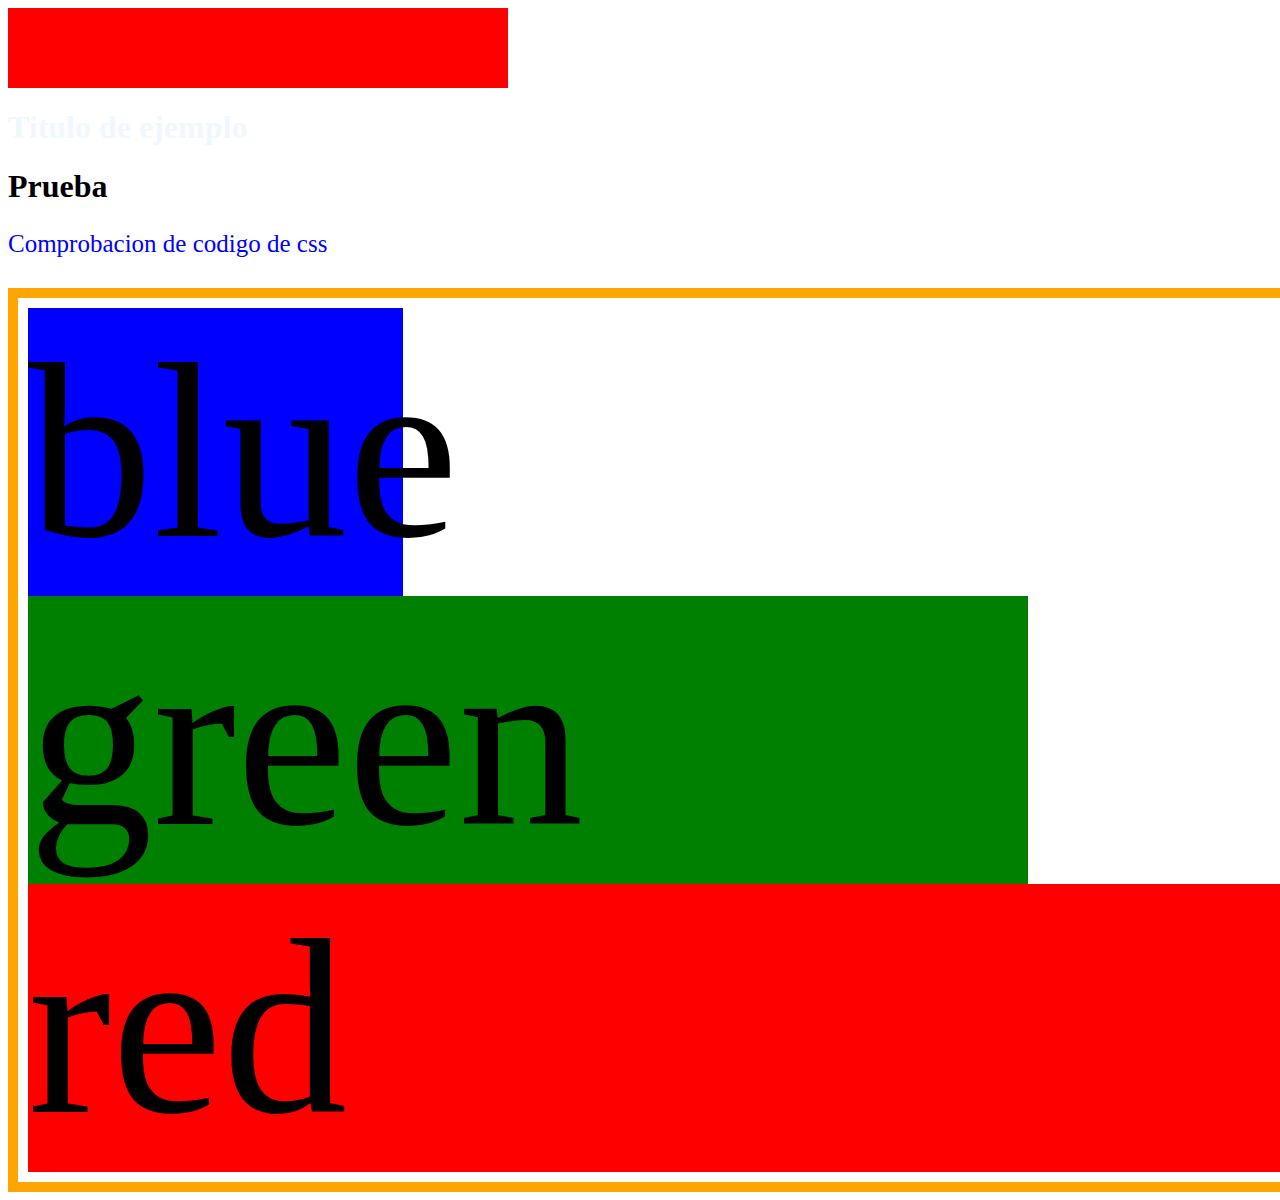
<file: Ejemplo 2/index.html>
<!DOCTYPE html>
<html lang="en">
<head>
    <meta charset="UTF-8">
    <meta name="viewport" content="width=device-width, initial-scale=1.0">
    <link rel="stylesheet" href="style.css">
    <title>Ejemplo 2</title>
   
</head>
<body>
    <div class="pequeno"></div>
    <h1 id="primer-h1">Titulo de ejemplo </h1>
    <h1>Prueba</h1>
    <p id="parrafo">Comprobacion de codigo de css</p>
    <div id="div-ejemplo">
        <div id="blue"> blue</div>
        <div id="green">green</div>
        <div id="red"> red</div>
    </div>
    
</body>
</html>
</file>
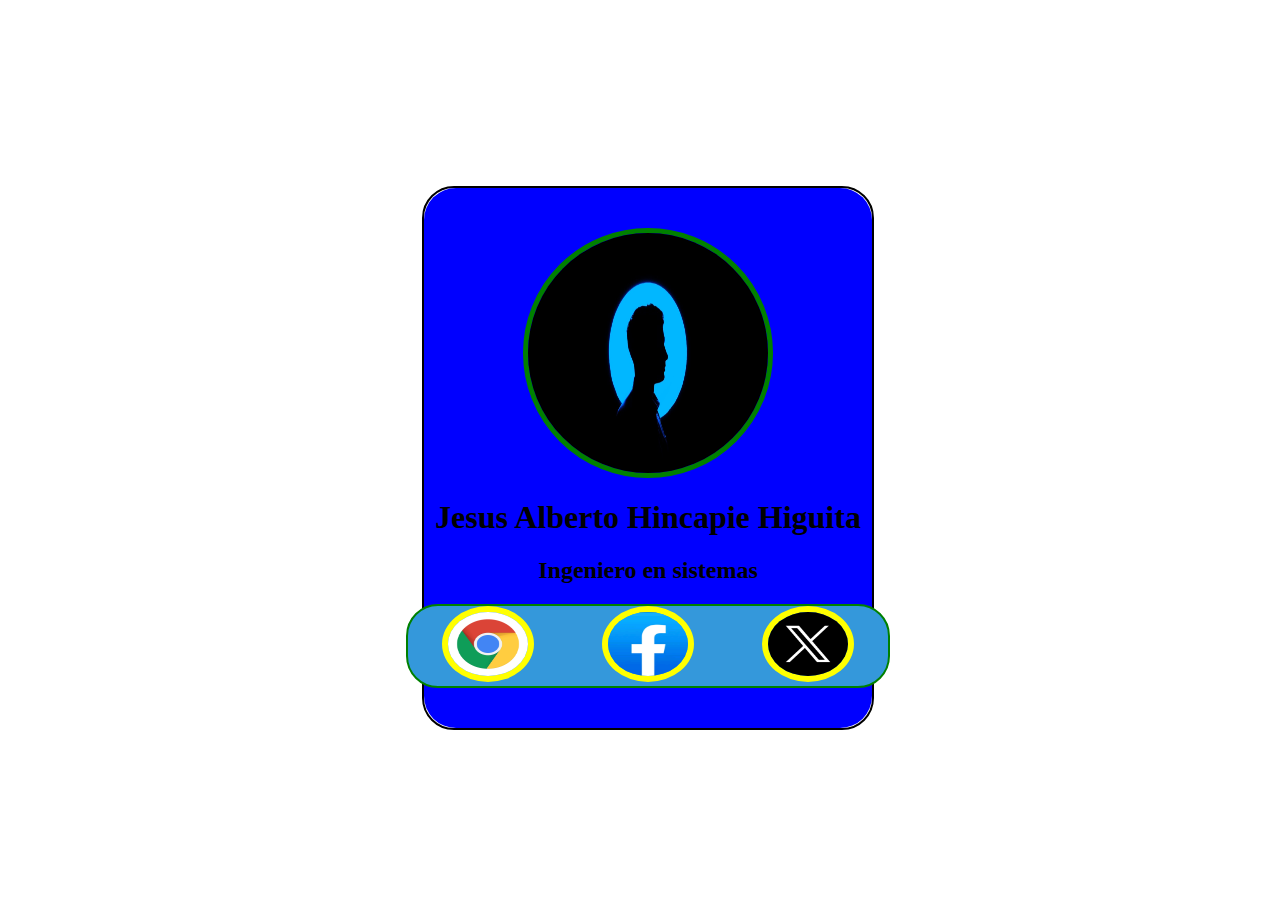
<file: Ejemplo 3/index.html>
<!DOCTYPE html>
<html lang="en">
<head>
    <meta charset="UTF-8">
    <meta name="viewport" content="width=device-width, initial-scale=1.0">
    <link rel="stylesheet" href="style.css">
    <title>Mi presentación</title>
</head>
<body>
    <div class="contenedor-principal">
        <div class="contenedor-imagen">
            <img class="imagen-perfil"  src="imegenes/img.jpeg" alt="imagen usuario">
        </div>
        <div class="letras">
            <h1> Jesus Alberto Hincapie Higuita</h1>
            <h2>Ingeniero en sistemas</h2>
        </div>
        <div class="Contenedor-botones">
            <a href="https://www.google.com/?hl=es" class="link">
                <img class="imagengoogle" src="imegenes/google.png" alt="imagen google">
            </a>
            <a href="https://es-la.facebook.com/" class="link">
                <img class="imagenface" src="imegenes/Logo_de_Facebook.png" alt="imagen de facebook">
            </a>
            <a href="https://twitter.com/?lang=es" class="link">
                <img class="imagenX" src="imegenes/twitter.jpeg" alt="imagen de twitter">
            </a>
        </div>
    </div>
</body>
</html>
</file>
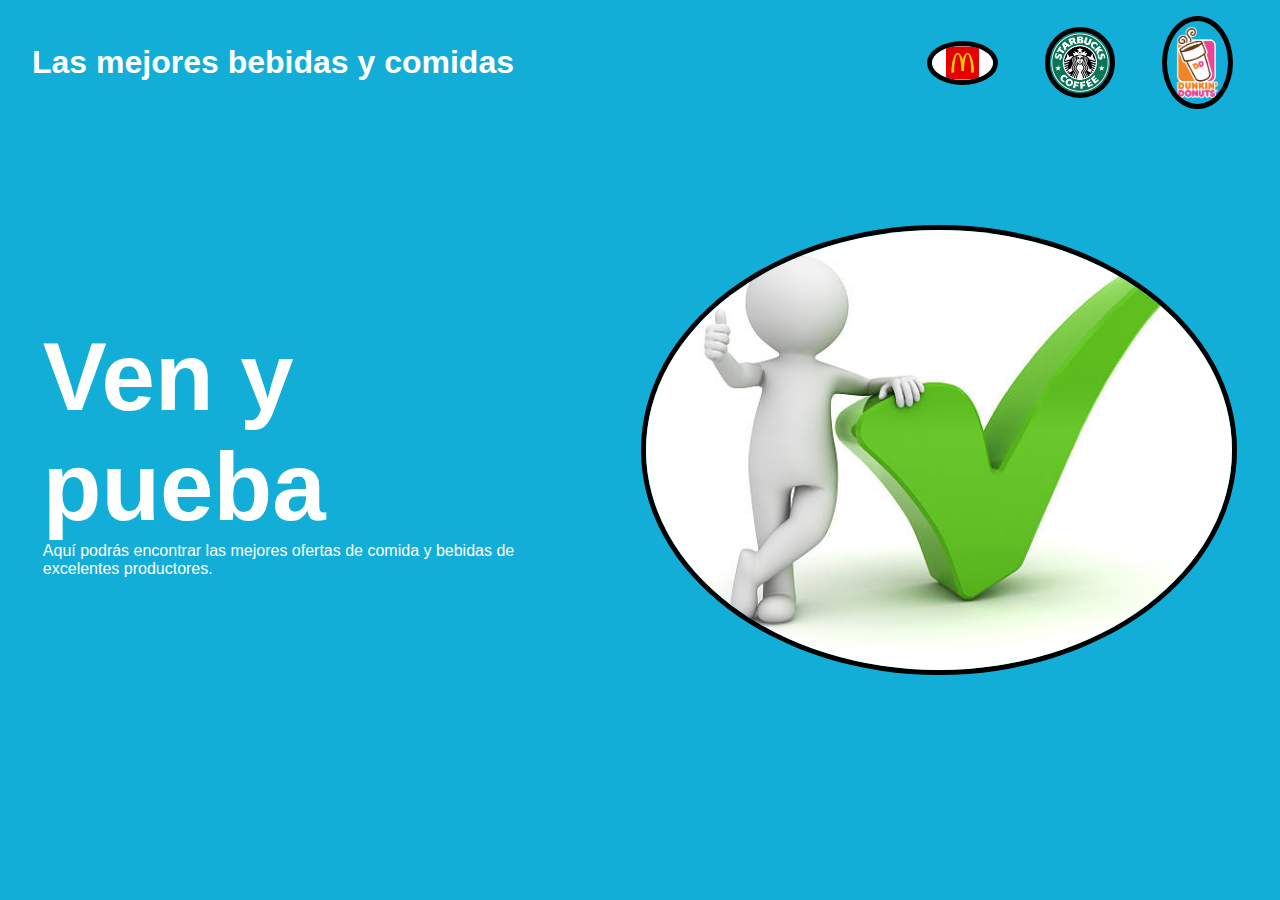
<file: HTML y CSS/Ejemplo 4/index.html>
<!DOCTYPE html>
<html lang="en">
<head>
    <meta charset="UTF-8">
    <meta http-equiv="X-UA-Compatible" content="IE=edge">
    <meta name="viewport" content="width=device-width, initial-scale=1.0">
    <link rel="stylesheet" href="style.css">
    <title>Ejemplo 4</title>
</head>
<body>
    <header class="header">
        <h1>Las mejores bebidas y comidas</h1>
        <nav class="navbar">
            <a href="https://www.mcdonalds.com.co/" class="link" target="_blank">
                <img src="imagenes/McDonalds-logo.jpg" alt="" class="img-google">
            </a>
            <a href="https://www.starbucks.com.co/" class="link" target="_blank">
                <img src="imagenes/starbucks.png" alt="" class="img-facebook">
            </a>
            <a href="https://www.dunkincolombia.com/" class="link" target="_blank">
                <img src="imagenes/dunkin donuts.png" alt="" class="img-instagram">
            </a>
        </nav>
    </header>

    <!--Diseño de la sección 1-->
    <section class="seccion-uno">
        <div class="contenedor-texto">
            <h2>Ven y pueba</h2>
            <p>
                Aquí podrás encontrar las mejores ofertas
                de comida y bebidas de excelentes productores.
            </p>
        </div>
        <img src="imagenes/visto.jpg" alt="">
    </section>
</body>
</html>
</file>
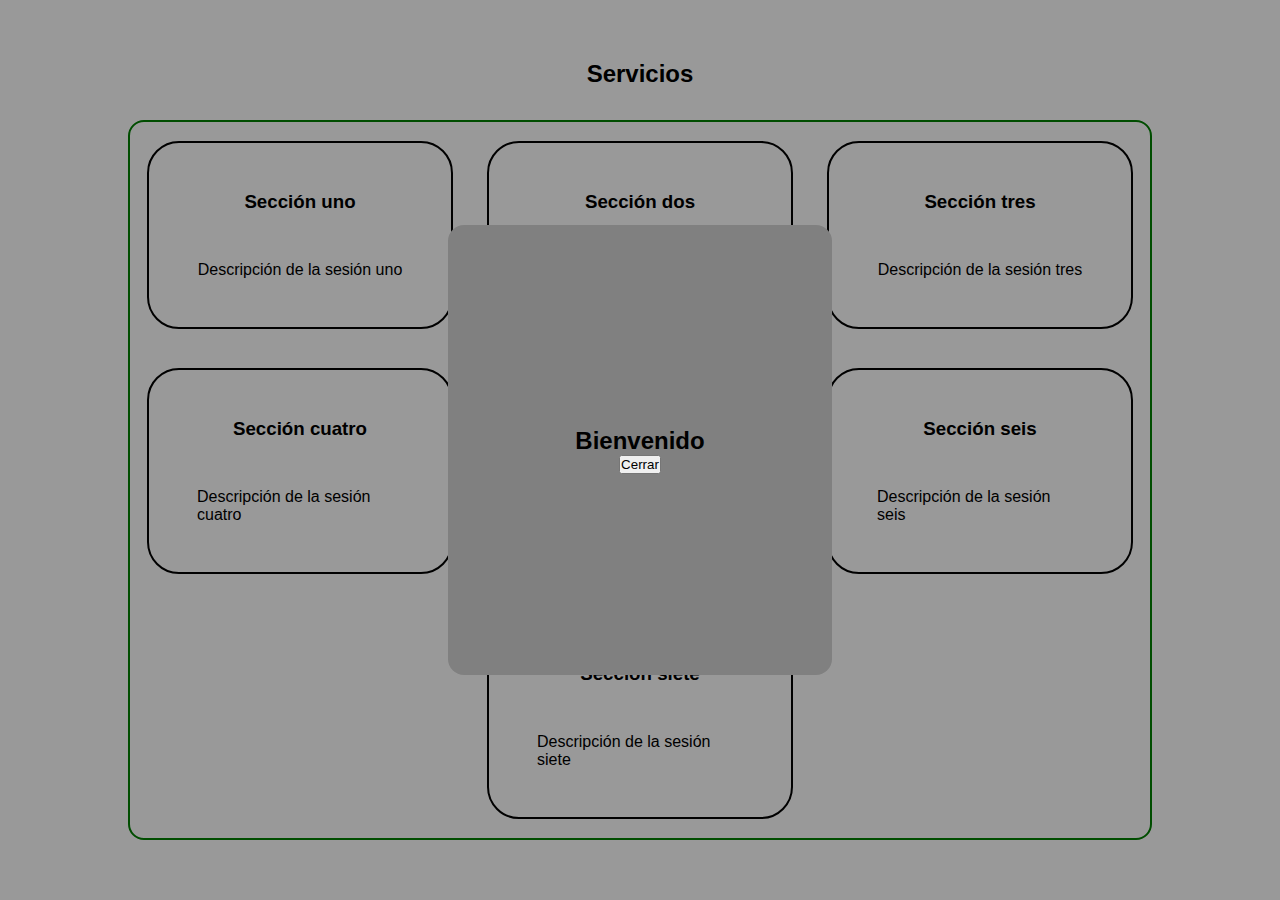
<file: HTML, CSS Y JS/Ejemplo 1/index.html>
<!DOCTYPE html>
<html lang="en">
<head>
    <meta charset="UTF-8">
    <meta name="viewport" content="width=device-width, initial-scale=1.0">
    <title>Servicios</title>
    <link rel="stylesheet" href="style.css">
    <link rel="stylesheet" href="modal.css">
    <script src="script.js" defer></script>
    
</head>
<body>
    <section id="seccion-dos">
        <h2 >Servicios</h2>
        <div class="contenedor-servicios"></div>
    </section>
</body>
</html>
</file>
<file: Ejemplo 2/style.css>
.pequeno{
    background-color:red;
    width: 500px;
    height: 80px;
}
#primer-h1{
    color: aliceblue;
}
#parrafo{
    color: blue;
    font-size: 25px;
}
#div-ejemplo{
    position: relative;
    margin-top: 30px;
    border: 10px solid orange;
    width: 50em;
    font-size: 50px;
    padding: 10px;
}
#div-ejemplo div{
    font-size: 5em;
}
#green{
    background-color: green;
    width: 40%;
}
#red{
    background-color: red;
}
#blue{
    background-color: blue;
    width: 15%;
}
</file>
<file: Ejemplo 3/style.css>
body{
    display: flex;
    height: 100vh;
    width: 100vw;
    justify-content: center;
    align-items: center;
}
.contenedor-principal{
    position: relative;
    display: flex;
    border: 2px solid black;
    width: 35%;
    height: 60%;
    justify-content: center;
    align-items: center;
    flex-direction: column;
    border-radius: 2rem;
    padding: auto;
}
.imagen-perfil{
    width: 100%;
    height: 100%;
}
.contenedor-imagen{
    position: relative;
    border: 5px solid green;
    border-radius: 50%;
    width: 15rem;
    height: 15rem;
    overflow: hidden;
}
.letras{
    position: relative;
    text-align: center;
}
.Contenedor-botones{
    position: relative;
    display: flex;
    flex-direction: row;
    width: 30rem;
    height: 5rem;
    border: 2px solid green;
    justify-content: space-around;
    justify-items: center;
    background-color: #3498DB;
    border-radius: 2rem 2rem 2rem 2rem;
}
.Contenedor-botones a{
    display: inline-block;
    width: 5rem;
    height: 80%;
    border: 6px solid yellow;
    border-radius: 100%;
    
}
.contenedor-principal::before{
    content: "";
    position: absolute;
    top: 0;
    width: 100%;
    height: 100%;
    background-color: blue;
    border-radius: 2rem 2rem 2rem 2rem ;
}
.link img{
    width: 100%;
    height: 100%;
    border-radius: 50%;
}
.link:hover{
    cursor: pointer;
    box-shadow: 0 0 2rem black;
}
</file>
<file: HTML y CSS/Ejemplo 4/style.css>
* {
    margin: 0; 
    padding: 0;
    box-sizing: border-box; 
    font-family: Arial, Helvetica, sans-serif;
    scroll-behavior: smooth;
}

:root {
    --background-principal: #12AED8 ; 
    --color-letra: white; 
}

body {
    min-width: 100vw;
}

.header {
    position: fixed; 
    top: 0;
    display: flex;
    width: 100%;
    justify-content: space-between; 
    align-items: center;
    background-color: var(--background-principal);
    padding: 0 0.5rem 0 2rem; 
}

.header h1 {
    color: var(--color-letra)
}

.header .navbar {
    display: flex;
    flex-direction: row;
    justify-content: space-around; 
    align-items: center;
    height: 100%;
    width: 30vw;
    padding: 1rem;
    background-color: var(--background-principal);
}

.navbar a {
    display: flex;
    flex-direction: row;
    flex-wrap: wrap;
    width: 20%;
    height: 50%;
    border-radius: 50%;
}

.link img {
    width: 100%;
    height: 100%;
    border-radius: 50%;
    border: 5px solid black;
}

.link:hover {
    box-shadow: 0 0 2rem black;
    cursor: pointer; 
}

section {
    display: flex;
    justify-content: space-around; 
    align-items: center;
    width: 100%;
    height: 100vh;
    background-color: var(--background-principal);
}

.contenedor-texto {
    width: 40%;
    color: var(--color-letra);
}

.contenedor-texto h2 {
    font-size: 6rem;
    font-weight: 600; 
}

.seccion-uno img {
    border-radius: 50%;
    height: 50%;
    border: 5px solid black;
}
</file>
<file: HTML, CSS Y JS/Ejemplo 1/style.css>
*{
    margin:0;
    padding:0;
   box-sizing: border-box;
   font-family: Arial, Helvetica, sans-serif; 
}
#seccion-dos{
    display: flex;
    flex-direction: column;
    justify-content: center;
    align-items: center;
    height: 100vh;
    width: 100vw;
    gap: 2rem;
}
.contenedor-servicios{
    display: flex;
    justify-content: space-around;
    align-items: center;
    width: 80%;
    height: 80%;
    border: 2px solid green;
    border-radius: 1rem;
    flex-wrap: wrap;
}

.contenedor-servicios .servicios{
    width: 30%;
    display: flex;
    flex-direction: column;
    justify-content: space-around;
    align-items: center;
    border: 2px solid black;
    row-gap: 3rem;
    padding: 3rem;
    border-radius: 2rem;
}
</file>
<file: HTML, CSS Y JS/Ejemplo 1/modal.css>
.contenedor-modal{
    display: flex;
    justify-content: center;
    align-items: center;
    position: fixed;
    left: 0;
    top: 0;
    width: 100vw;
    height: 100vh;
    background-color: rgba(0, 0, 0, 0.4);
}

.modal{
    display: flex;
    justify-content: center;
    align-items: center;
    background-color: gray;
    height: 50%;
    width: 30%;
    border-radius: 1rem;
    flex-direction: column;
}
</file>
